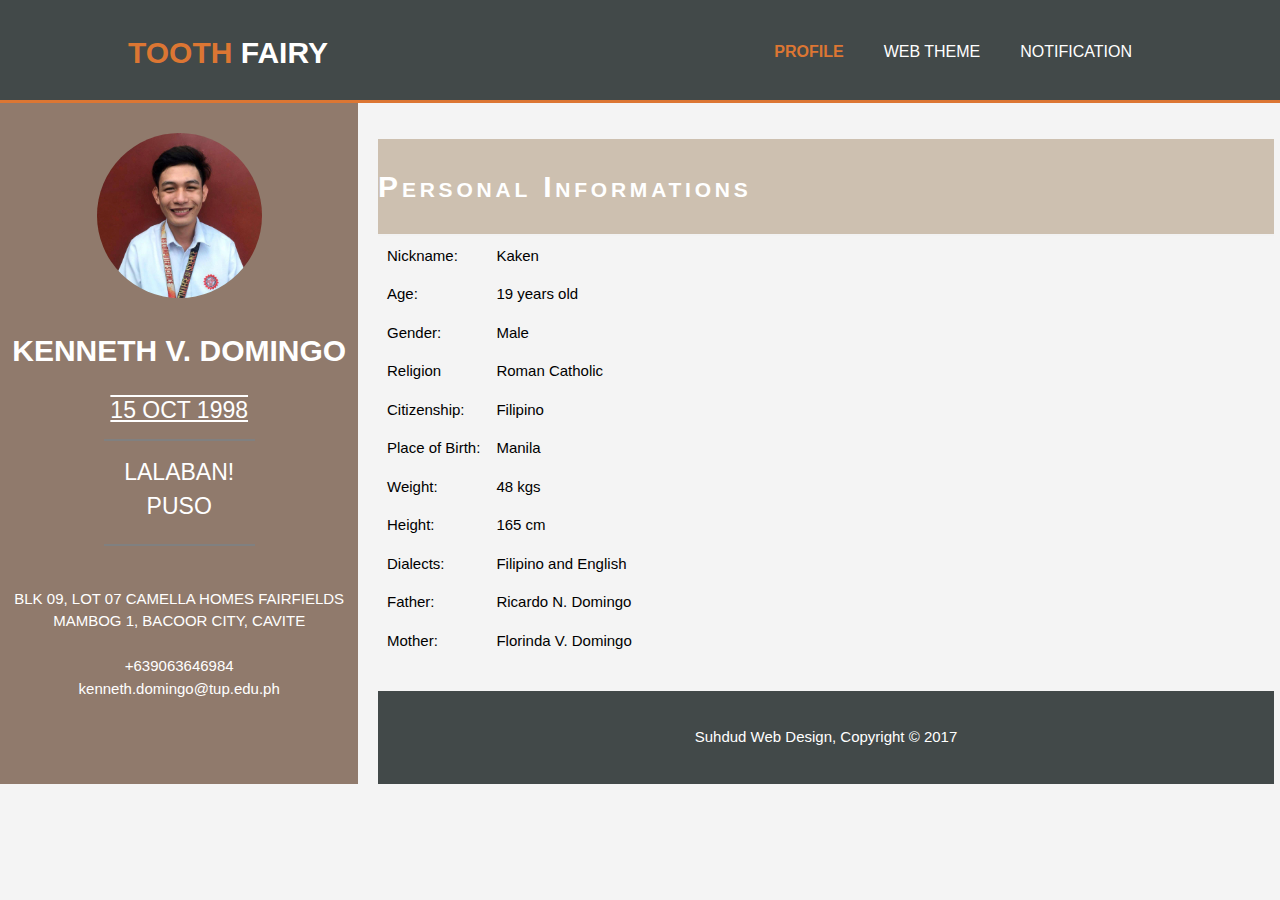
<file: user_dashboard/index.html>
<!DOCTYPE html>
<html>
  <head>
    <meta charset="utf-8">
    <meta name="viewport" content="width=device-width">
    <title>Tooth FAIRY</title>
    <link rel="stylesheet" href="style.css">
  </head>
  <body>
    <header>
      <div class="container">
        <div id="branding">
          <h1><span class="highlight">Tooth</span> FAIRY</h1>
        </div>
        <nav>
          <ul>
            <li class="current"><a href="index.html">Profile</a></li>
            <li><a href="theme.html">Web Theme</a></li>
            <li><a href="notif.html">Notification</a></li>
          </ul>
        </nav>
      </div>
    </header>

    <div id="section-left">
      <div class="section intro">
        <div class="logo"><img src="pic.jpg" alt="" class="box-img"></div>
          <h1>Kenneth V. Domingo</h1>
        <div class="content">
          <span class="dob">15 OCT 1998</span><br>
          <hr>
          <span class="intro">LALABAN!</span><br>
          <span class="title">PUSO</span>
        </div>
        <hr>
        <div id="contact">
          <span class="address">Blk 09, Lot 07 Camella Homes Fairfields<br>Mambog 1, Bacoor City, Cavite</span><br><br>
          <span class="num">+639063646984</span>
          <div class="email">
            <a href="#">kenneth.domingo@tup.edu.ph</a>
          </div>
          <!--<div class="web">
            <a href="#">www.example.com</a>
          </div> -->
        </div>
      </div>
    </div>

    <div id="section-right">
      <div class="wrapper">

        <div class="section">
          <div class="title">
            <h2>Personal Informations</h2>
          </div>
          <table>
            <tr>
              <td>Nickname:</td>
              <td>Kaken</td>
            </tr>
            <tr>
              <td>Age:</td>
              <td>19 years old</td>
            </tr>
            <tr>
              <td>Gender:</td>
              <td>Male</td>
            </tr>
            <tr>
              <td>Religion</td>
              <td>Roman Catholic</td>
            </tr>
            <tr>
              <td>Citizenship:</td>
              <td>Filipino</td>
            </tr>
            <tr>
              <td>Place of Birth:</td>
              <td>Manila</td>
            </tr>
            <tr>
              <td>Weight:</td>
              <td>48 kgs</td>
            </tr>
            <tr>
              <td>Height:</td>
              <td>165 cm</td>
            </tr>
            <tr>
              <td>Dialects:</td>
              <td>Filipino and English</td>
            </tr>
            <tr>
              <td>Father:</td>
              <td>Ricardo N. Domingo</td>
            </tr>
            <tr>
              <td>Mother:</td>
              <td>Florinda V. Domingo</td>
            </tr>
          </table>
        </div>

    <footer>
      <p>Suhdud Web Design, Copyright &copy; 2017</p>
    </footer>
  </body>
</html>
</file>
<file: user_dashboard/style.css>
body{
  font-family: Arial, Helvetica, sans-serif;
  font-size: 15px;
  line-height: 1.5;
  padding: 0;
  margin: 0;
  background-color: #f4f4f4
}

.container{
  width: 80%;
  margin: auto;
  overflow: hidden;
}

.button{
  height: 38px;
  background: #dc7633;
  border: none;
  padding-left: 20px;
  padding-right: 20px;
  color: #ffffff;
}

.dark{
  padding: 15px;
  background: #7f8c8d;
  color: #ffffff;
  margin-top: 10px;
  margin-bottom: 10px;
}
/*header*/
header ul{
  margin: 0;
  padding: 0;
}

header{
  background:  #424949 ;
  color: #ffffff;
  padding-top: 30px;
  min-height: 70px;
  border-bottom:  #dc7633  3px solid;
}

header a{
  color: #ffffff;
  text-decoration: none;
  text-transform: uppercase;
  font-size: 16px;
}

header li{
  float: left;
  display: inline;
  padding: 0 20px 0 20px;
}

header #branding{
  float: left;
}

header #branding h1{
  margin: 0;
}

header nav{
  float: right;
  margin-top: 10px;
}

header .highlight, header .current a{
  color:  #dc7633;
  font-weight: bold;
}

header a:hover{
  color: #cccccc;
  font-weight: bold;
}

/*showcase*/
#showcase{
  min-height: 400px;
  background: url('show.jpg') no-repeat 0 -400px;
  text-align: center;
  color: #ffffff;
}

#showcase h1{
  margin-top: 100px;
  font-size: 55px;
  margin-bottom: 10px;
}

#showcase p{
  font-size: 20px;
}

/*newsletter*/
#newsletter{
  padding: 15px;
  color: #ffffff;
  background: #7f8c8d;
}

#newsletter h1{
  float: left;
}

#newsletter form{
  float: right;
  margin-top: 15px;
}

#newsletter input[type="email"]{
  padding: 4px;
  height: 25px;
  weight: 250px;
}

/*boxes*/
#boxes{
  margin-top: 20px;
}

#boxes .box{
  float: left;
  text-align: center;
  width: 30%;
  padding: 10px;
}

#boxes .box img{
  width: 90px;
}

/*about us- sidebar*/
aside#sidebar{
  float: right;
  width: 30%;
  margin-top: 10px;
}

/*about us- maincol*/
article#main-col{
  float: left;
  width: 65%;
}

/*services*/
ul#services li{
  list-style: none;
  padding: 20px;
  border: #cccccc solid 1px;
  margin-bottom: 5px;
  background: #e6e6e6;
}

/*services- sidebar*/
aside#sidebar .quote input, aside#sidebar .quote textarea{
  width: 90%;
  padding: 5px;
}
/*footer*/
footer{
  padding: 20px;
  margin-top: 20px;
  color: #ffffff;
  background-color: #424949;
  text-align: center;
}

/*media queries*/
@media(max-width: 768px) {
  header #branding, header nav, header nav li, #newsletter h1, #newsletter form, #boxes .box, article#main-col, aside#sidebar{
    float:none;
    text-align:center;
    width:100%;
  }
  header{
    padding-bottom:20px;
  }
  #showcase h1{
    margin-top:40px;
  }

  #newletter button{
    display:block;
    width:100%;
  }

  #newsletter form input [type="email"]{
    width:100%
    margin-bottom:5px;
  }
}


#section-left{
  width: 28%;
  float: left;
  height: 681px;
  background-color: #907a6c;
  color: #fff;
  text-align: center;
}
#section-left .section .logo{
  height: 165px;
  width: 165px;
  border-radius: 50%;
  margin: 0 auto;
  padding: 20px;
}
.box-img{
	border-radius: 94px;
	width: 165px;
	height: 165px;
  margin-top: 10px;
}
.intro hr{
  width: 4cm;
  display: block;
  height: 2px;
  border: 0px;
  border-top: 2px solid;
}
.address{
  text-transform: uppercase;
  font-family: 'Open Sans', sans-serif;
}
.dob{
  text-decoration: overline underline;
}
.intro .content{
  margin-bottom: 20px;
  font-size: 23px;
}
#contact{
  margin-top: 40px;
}
h1{
  text-transform: uppercase;
  font-family: 'Open Sans', sans-serif;
}
#section-right{
  width: 70%;
  float: right;
  height: 52.625%;
  padding: 6px;
  margin-top: 30px;
}
#section-right .section{
  margin: 0 0 30px 0;
}
td{
  padding: 7px;
}
.wrapper .title{
  background-color: #cdc0b0;
  color: #ffffff;
  padding: 0.1px;
  font-size: 20px;
  font-variant: small-caps;
  letter-spacing: 0.1cm;
  font-weight: bold;
  border-bottom: 2px solid #f2f2f2;
}
a:link{
  color: #fff;
  text-decoration: none;
}
a:visited{
  color: #fff;
  text-decoration: none;
}
a:hover{
  color: #fff;
  text-decoration: none;
}
a:active{
  color: #fff;
  text-decoration: none;
}
@media(max-width: 768px){
  #section-left, #section-left .section .logo, #section-left .box-img .intro hr .content, #contact .address, #section-right, #section-right .section .wrapper{
 float:left;
 text-align:center;
 width:100%;
}
}
</file>
